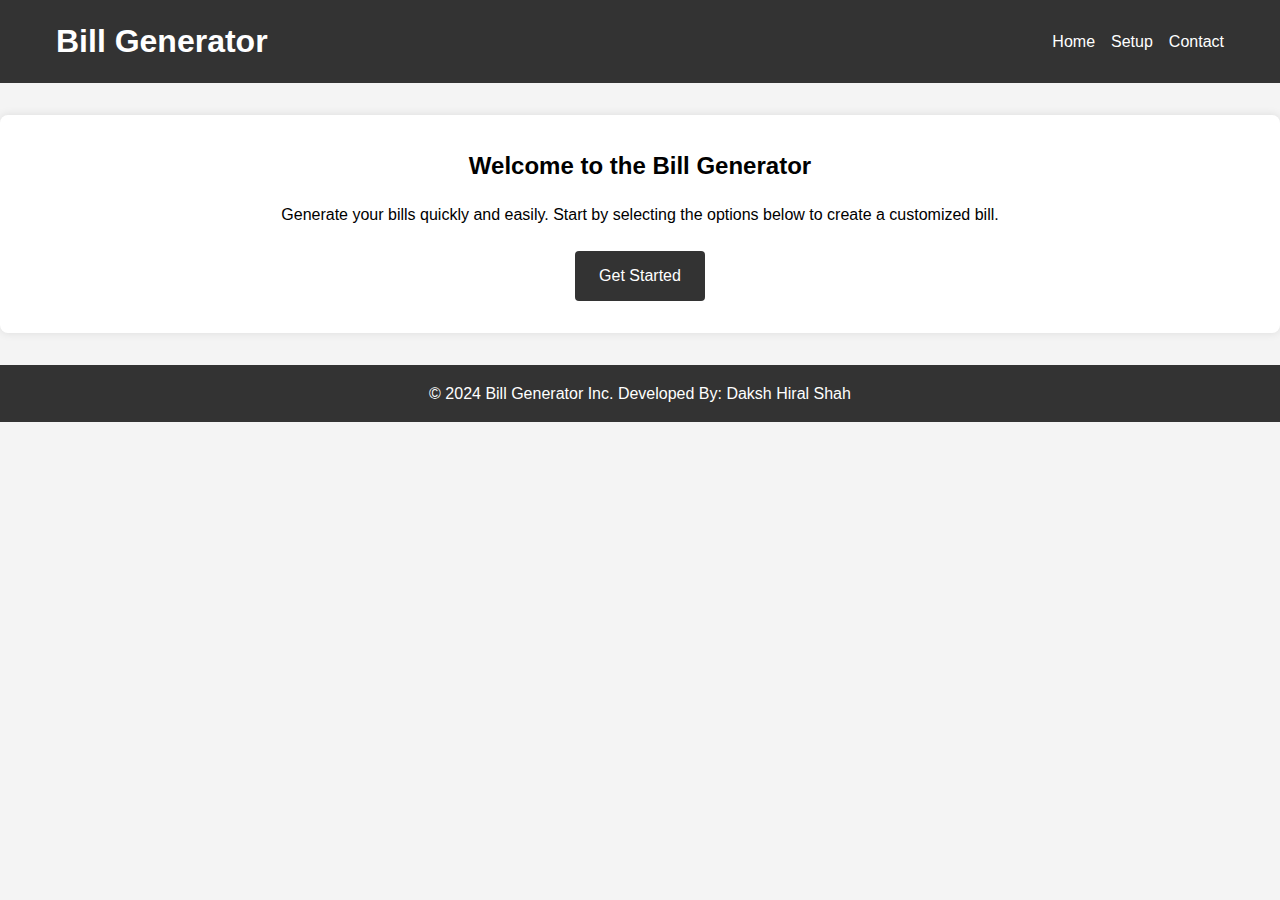
<file: index.html>
<!DOCTYPE html>
<html lang="en">
<head>
    <meta charset="UTF-8">
    <meta name="viewport" content="width=device-width, initial-scale=1.0">
    <title>Bill Generator Home</title>
    <link rel="stylesheet" href="Styles/index-style.css">
</head>
<body>
    <header>
        <nav>
            <div class="container">
                <h1>Bill Generator </h1>
                <ul>
                    <li><a href="index.html">Home</a></li>
                    <li><a href="setup.html">Setup</a></li>
                    <li><a href="contact.html">Contact</a></li>
                </ul>
            </div>
        </nav>
    </header>
    <main>
        <section class="intro">
            <div class="container">
                <h2>Welcome to the Bill Generator</h2>
                <p>Generate your bills quickly and easily. Start by selecting the options below to create a customized bill.</p>
                <a class="cta-button js-button">Get Started</a>
            </div>
        </section>
    </main>
    <footer>
        <div class="container">
            <p>&copy; 2024 Bill Generator Inc. Developed By: Daksh Hiral Shah</p>
        </div>
    </footer>
    <script src="Scripts/company details.js"></script>
    <script src="Scripts/index.js"></script>
</body>
</html>
</file>
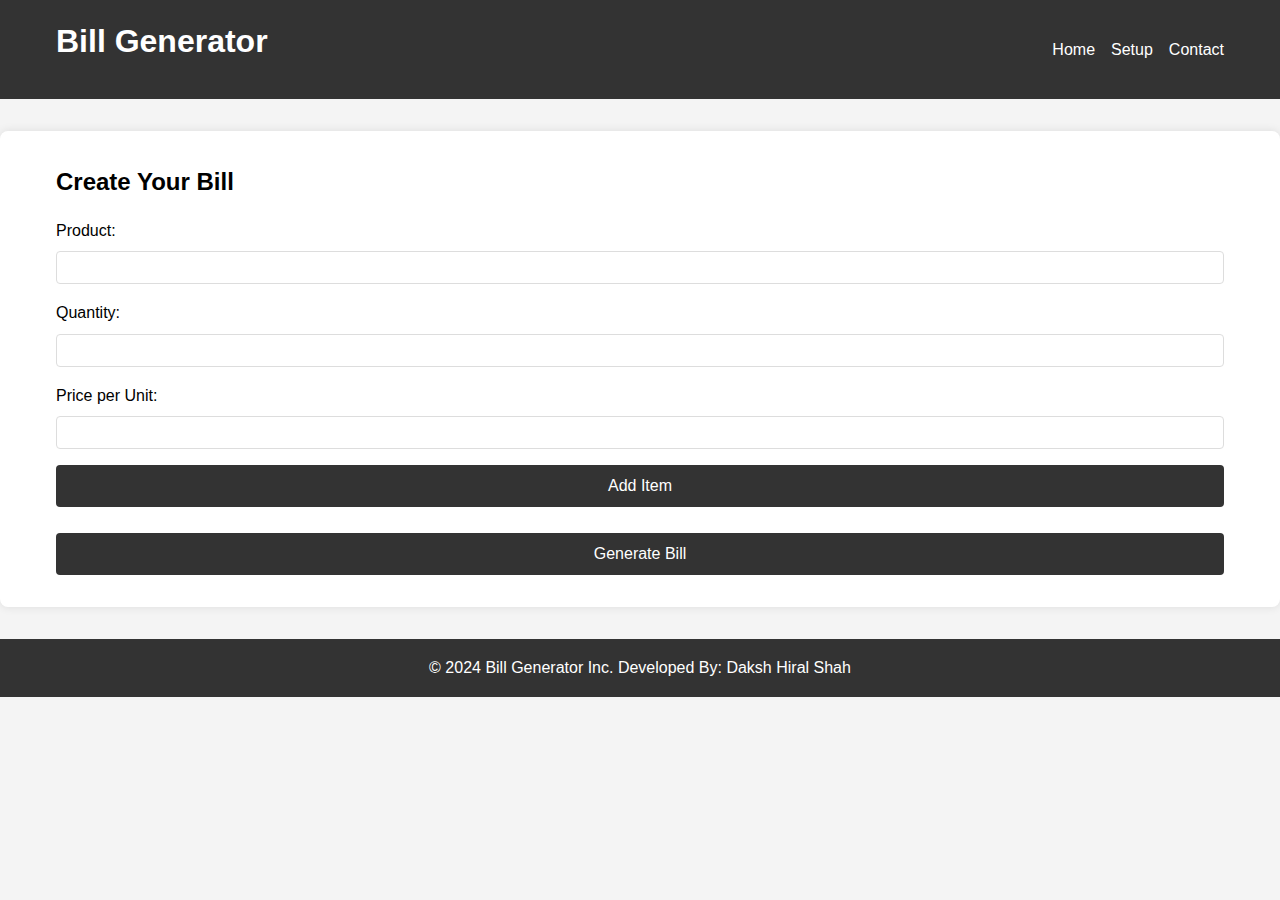
<file: bill-make.html>
<!DOCTYPE html>
<html lang="en">
<head>
    <meta charset="UTF-8">
    <meta name="viewport" content="width=device-width, initial-scale=1.0">
    <title>Bill Generator</title>
    <link rel="stylesheet" href="Styles/bill-make-style.css">
</head>
<body>
    <header>
        <nav>
            <div class="container">
                <h1>Bill Generator</h1>
                <ul>
                    <li><a href="index.html">Home</a></li>
                    <li><a href="setup.html">Setup</a></li>
                    <li><a href="contact.html">Contact</a></li>
                </ul>
            </div>
        </nav>
    </header>
    <main>
        <section class="form-section">
            <div class="container">
                <h2>Create Your Bill</h2>
                <form>
                    
                    <label for="product">Product:</label>
                    <input type="text" id="product" name="product" required class="pro-name">

                    <label for="quantity">Quantity:</label>
                    <input type="number" id="quantity" name="quantity" required class="pro-quantity">

                    <label for="price">Price per Unit:</label>
                    <input type="number" id="price" name="price" step="0.01" required class="pro-unit-price">

                    <button type="submit" onclick="run()">Add Item</button>
                    <br>
                    <button onclick="generate()">Generate Bill</button>
                </form>
            </div>
        </section>
    </main>
    <footer>
        <div class="container">
            <p>&copy; 2024 Bill Generator Inc. Developed By: Daksh Hiral Shah</p>
        </div>
    </footer>
    <script src="Scripts/company details.js"></script>
    <script src="Scripts/bill-make.js"></script>
    <script src="Scripts/items.js"></script>
</body>
</html>
</file>
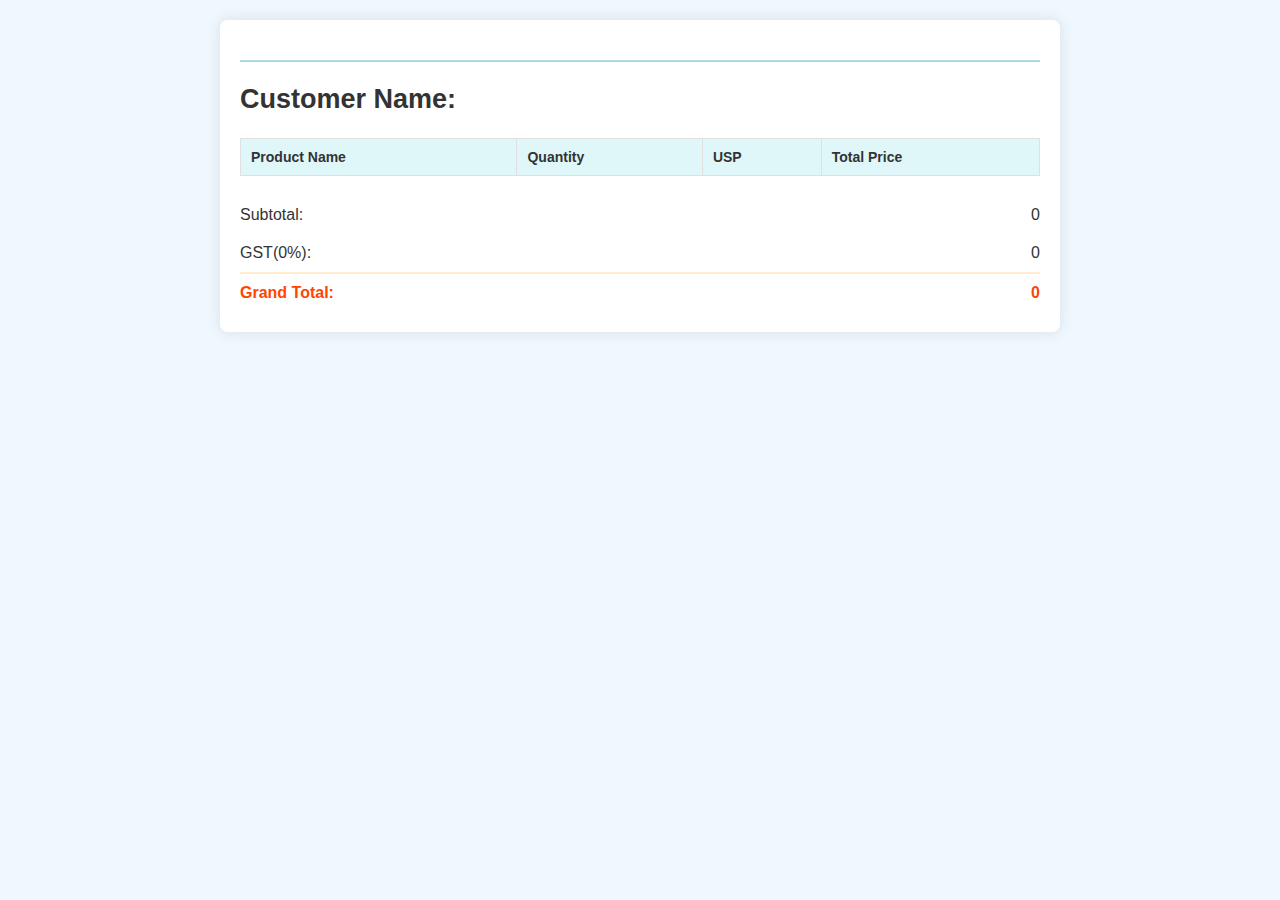
<file: bill.html>
<!DOCTYPE html>
<html lang="en">
<head>
    <meta charset="UTF-8">
    <meta name="viewport" content="width=device-width, initial-scale=1.0">
    <title>Responsive Bill Layout</title>
    <link rel="stylesheet" href="Styles/Bill.css">
</head>
<body>
    <div class="bill-container">
        <header class="bill-header">
            <!--<img  alt="Company Logo" class="logo">
            <div class="company-info">
                <h1 class="company-name">Company Name</h1>
                <p class="company-address">123 Business Rd, Suite 456<br>City, State, ZIP Code</p>
                <p class="phone-email">Phone: (123) 456-7890 | Email: info@company.com</p>
            </div>-->
        </header>

        <section class="customer-info">
            <!--<h2>Customer Name: John Doe</h2>-->
        </section>

        <section class="bill-details">
            <table>
                <thead>
                    <tr>
                        <th>Product Name</th>
                        <th>Quantity</th>
                        <th>USP</th>
                        <th>Total Price</th>
                    </tr>
                </thead>
                <tbody class="bill-content">
                    <!--<tr>
                        <td>Product 1</td>
                        <td>2</td>
                        <td>USP 1</td>
                        <td>$100</td>
                    </tr>
                    <tr>
                        <td>Product 2</td>
                        <td>1</td>
                        <td>USP 2</td>
                        <td>$50</td>
                    </tr>-->
                </tbody>
            </table>
        </section>

        <section class="bill-summary">
            <div class="summary-item">
                <span>Subtotal:</span>
                <span class="sub-total"></span>
            </div>
            <div class="summary-item">
                <span class="GST"></span>
                <span class="gst-value"></span>
            </div>
            <div class="summary-item grandtotal">
                <span>Grand Total:</span>
                <span class="grand-total"></span>
            </div>
        </section>
    </div>
    <script src="Scripts/company details.js"></script>
    <script src="Scripts/items.js"></script>
    <script src="Scripts/customer details.js"></script>
    <script src="Scripts/bill.js"></script>
</body>
</html>
</file>
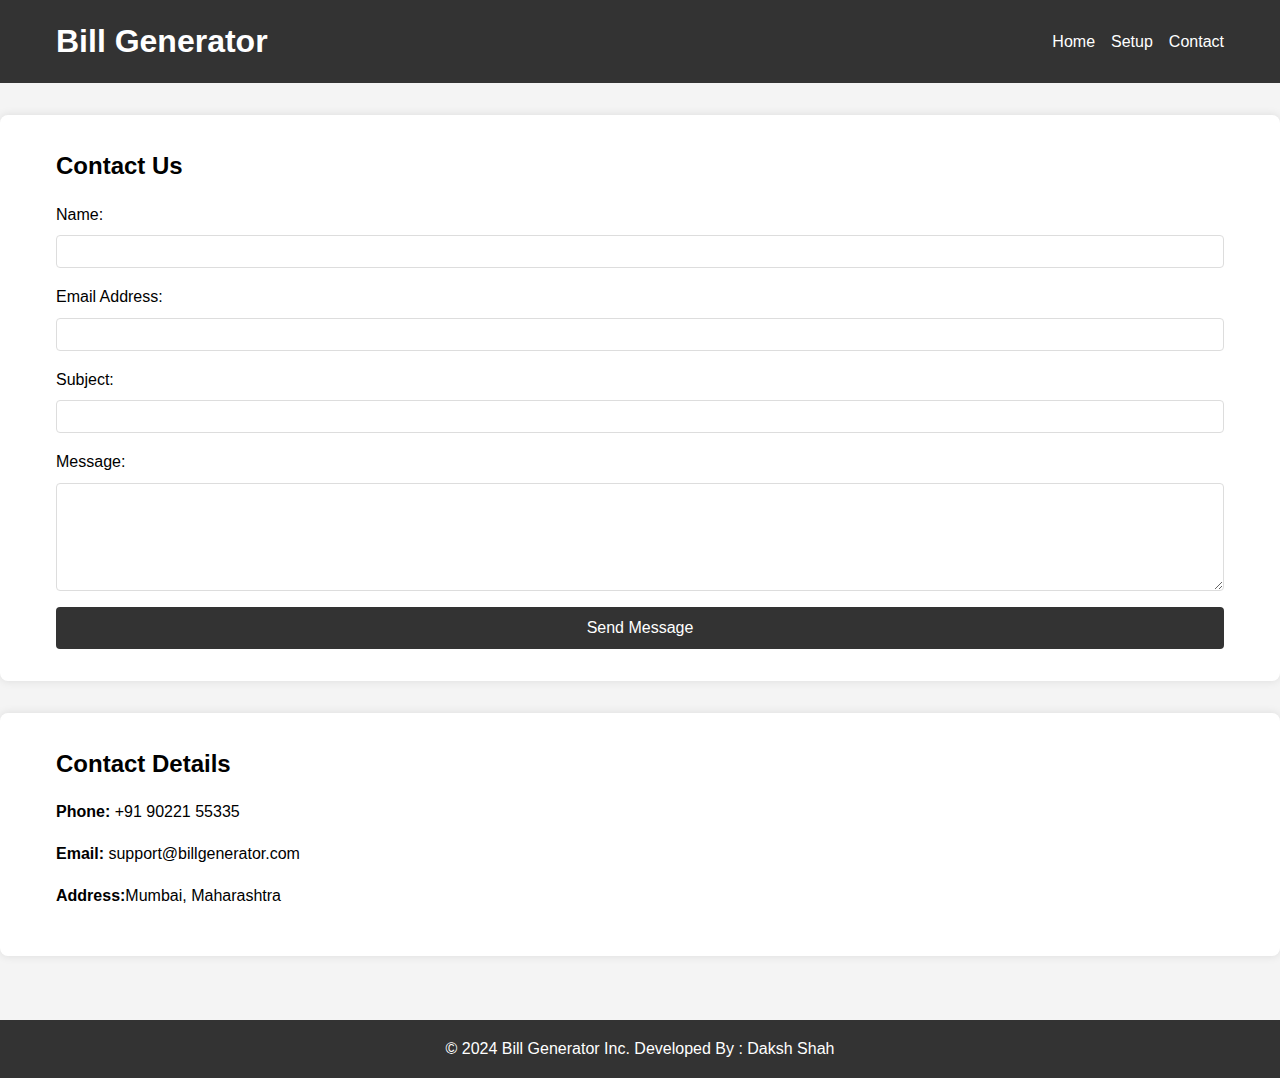
<file: contact.html>
<!DOCTYPE html>
<html lang="en">
<head>
    <meta charset="UTF-8">
    <meta name="viewport" content="width=device-width, initial-scale=1.0">
    <title>Contact Us</title>
    <link rel="stylesheet" href="Styles/contact.css">
</head>
<body>
    <header>
        <nav>
            <div class="container">
                <h1>Bill Generator</h1>
                <ul>
                    <li><a href="index.html">Home</a></li>
                    <li><a href="setup.html">Setup</a></li>
                    <li><a href="contact.html">Contact</a></li>
                </ul>
            </div>
        </nav>
    </header>
    <main>
        <section class="contact-form">
            <div class="container">
                <h2>Contact Us</h2>
                <form>
                    <label for="name">Name:</label>
                    <input type="text" id="name" name="name" required>

                    <label for="email">Email Address:</label>
                    <input type="email" id="email" name="email" required>

                    <label for="subject">Subject:</label>
                    <input type="text" id="subject" name="subject" required>

                    <label for="message">Message:</label>
                    <textarea id="message" name="message" rows="6" required></textarea>

                    <button type="submit">Send Message</button>
                </form>
            </div>
        </section>
        <section class="contact-details">
            <div class="container">
                <h2>Contact Details</h2>
                <p><strong>Phone:</strong> +91 90221 55335</p>
                <p><strong>Email:</strong> support@billgenerator.com</p>
                <p><strong>Address:</strong>Mumbai, Maharashtra</p>
            </div>
        </section>
    </main>
    <footer>
        <div class="container">
            <p>&copy; 2024 Bill Generator Inc. Developed By : Daksh Shah</p>
        </div>
    </footer>
</body>
</html>
</file>
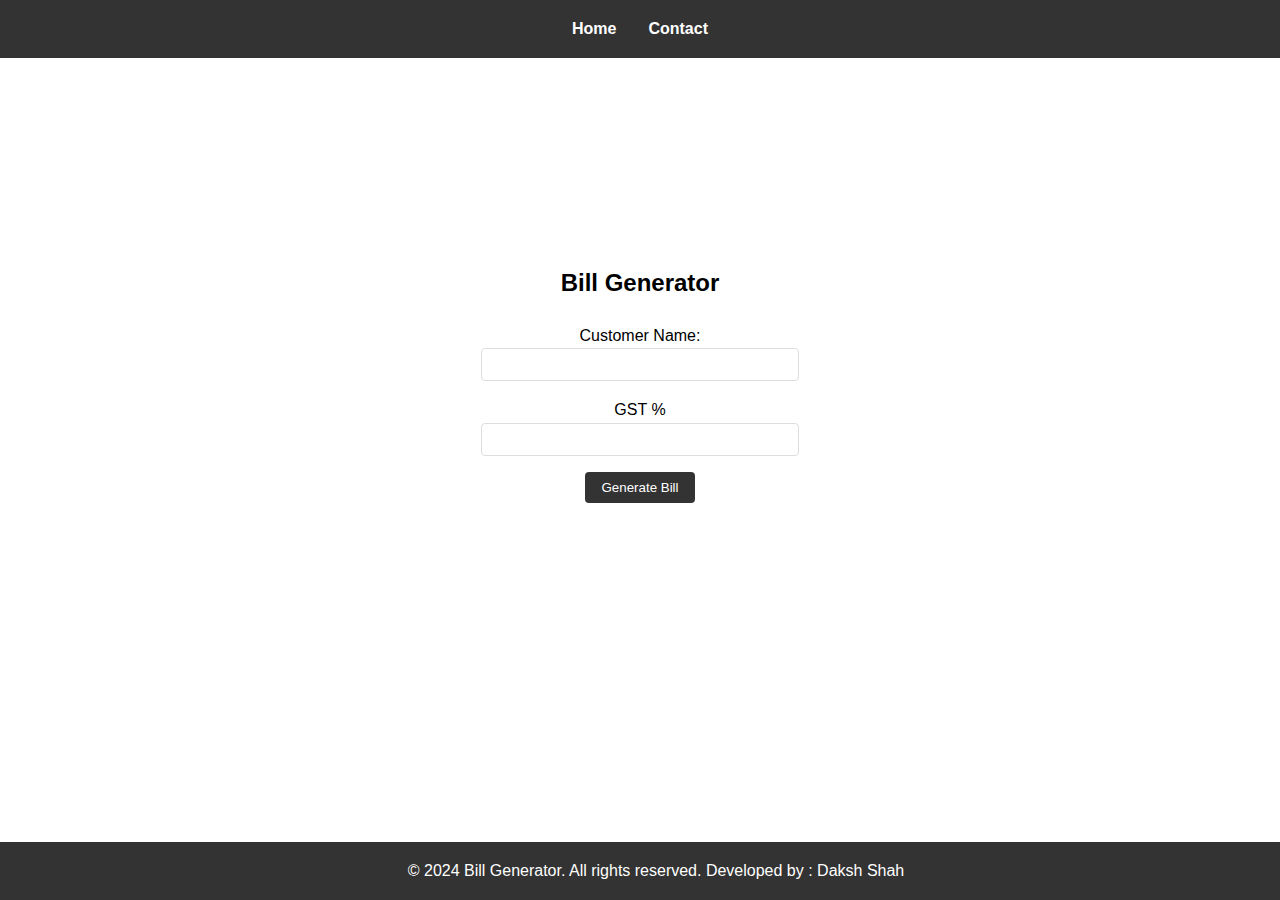
<file: customer.html>
<!DOCTYPE html>
<html lang="en">
<head>
    <meta charset="UTF-8">
    <meta name="viewport" content="width=device-width, initial-scale=1.0">
    <title>Bill Generator</title>
    <link rel="stylesheet" href="Styles/customer.css">
</head>
<body>
    <header>
        <nav>
            <ul>
                <li><a href="index.html">Home</a></li>
                
                <li><a href="contact.html">Contact</a></li>
            </ul>
        </nav>
    </header>

    <main>
        <div class="container">
            <h2>Bill Generator</h2>
            <!--<form id="bill-form">-->
                <label for="customer-name">Customer Name:</label><br>
                <input type="text" id="customer-name" name="customer-name" required class="cus-input">
                <br>
                <label for="tax-name">GST %</label><br>
                <input type="number" id="tax-name" name="tax-name" required class="tax-input"><br>
               
                <button  onclick="finalGen()">Generate Bill</button>
            <!--</form>-->
        </div>
       
    </main>

    <footer>
        <p>&copy; 2024 Bill Generator. All rights reserved. Developed by : Daksh Shah</p>
    </footer>
    <script src="Scripts/items.js"></script>
    <script src="Scripts/customer.js"></script>
    <script src="Scripts/customer details.js"></script>
</body>
</html>
</file>
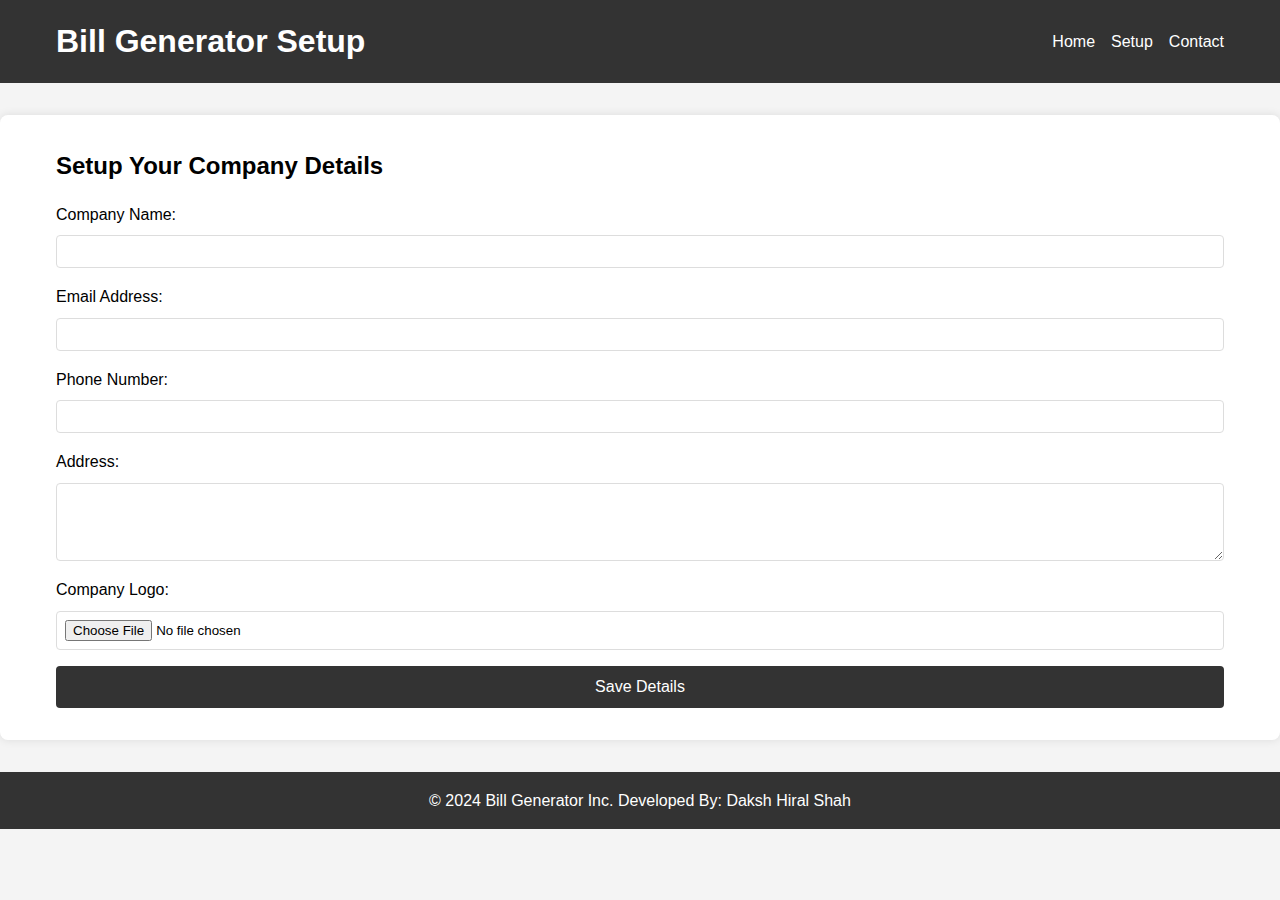
<file: setup.html>
<!DOCTYPE html>
<html lang="en">
<head>
    <meta charset="UTF-8">
    <meta name="viewport" content="width=device-width, initial-scale=1.0">
    <title>Setup Page</title>
    <link rel="stylesheet" href="Styles/setup-style.css">
</head>
<body>
    <header>
        <nav>
            <div class="container">
                <h1>Bill Generator Setup</h1>
                <ul>
                    <li><a href="index.html">Home</a></li>
                    <li><a href="setup.html">Setup</a></li>
                    <li><a href="contact.html">Contact</a></li>
                </ul>
            </div>
        </nav>
    </header>
    <main>
        <section class="setup-form">
            <div class="container">
                <h2>Setup Your Company Details</h2>
                <form>
                    <label for="company-name">Company Name:</label>
                    <input type="text" id="company-name" name="company-name" required class="com-name">

                    <label for="email">Email Address:</label>
                    <input type="email" id="email" name="email" required class="com-email">

                    <label for="phone">Phone Number:</label>
                    <input type="tel" id="phone" name="phone" required class="com-num">

                    <label for="address">Address:</label>
                    <textarea id="address" name="address" rows="4" required class="com-add"></textarea>

                    <label for="logo">Company Logo:</label>
                    <input type="file" id="logo" name="logo" accept="image/*" required>

                    <button  class="submitBtn">Save Details</button>
                </form>
            </div>
        </section>
    </main>
    <footer>
        <div class="container">
            <p>&copy; 2024 Bill Generator Inc. Developed By: Daksh Hiral Shah</p>
        </div>
    </footer>
    <script src="Scripts/setup.js"></script>
    <script src="Scripts/company details.js"></script>
</body>
</html>
</file>
<file: Styles/Bill.css>
body {
    font-family: Arial, sans-serif;
    margin: 0;
    padding: 0;
    background-color: #f0f8ff; /* Light Blue Background */
}

.bill-container {
    max-width: 800px;
    margin: 20px auto;
    padding: 20px;
    background: #ffffff;
    border-radius: 8px;
    box-shadow: 0 0 15px rgba(0, 0, 0, 0.1);
}

.bill-header {
    display: flex;
    align-items: center;
    border-bottom: 2px solid #add8e6; /* Light Blue Border */
    padding-bottom: 20px;
    margin-bottom: 20px;
}

.logo {
    max-width: 120px;
    height: auto;
    margin-right: 20px;
}

.company-info {
    flex: 1;
}

.company-name {
    margin: 0;
    font-size: 28px;
    color: #004d99; /* Darker Blue */
}

.company-address {
    margin: 10px 0;
    font-size: 14px;
    color: #333; /* Darker Gray */
}

.phone-email {
    margin: 5px 0 0;
    font-size: 14px;
    color: #333; /* Darker Gray */
}

.customer-info {
    margin-bottom: 20px;
    font-size: 18px;
    color: #333; /* Darker Gray */
}

.bill-details table {
    width: 100%;
    border-collapse: collapse;
    margin-bottom: 20px;
}

.bill-details th, .bill-details td {
    border: 1px solid #e0e0e0;
    padding: 10px;
    text-align: left;
    font-size: 14px;
    color: #333; /* Darker Gray */
}

.bill-details th {
    background-color: #e0f7fa; /* Light Cyan */
}

.bill-summary {
    margin-top: 20px;
}

.summary-item {
    display: flex;
    justify-content: space-between;
    padding: 10px 0;
    font-size: 16px;
    color: #333; /* Darker Gray */
}

.summary-item span {
    font-size: 16px;
}

.grandtotal {
    font-weight: bold;
    color: #ff4500; /* Orange Red */
    border-top: 2px solid #ffebcd; /* Blanched Almond */
    padding-top: 10px;
}

@media (max-width: 768px) {
    .bill-header {
        flex-direction: column;
        text-align: center;
    }

    .logo {
        margin-bottom: 15px;
    }

    .company-info {
        text-align: center;
    }

    .bill-details th, .bill-details td {
        padding: 8px;
        font-size: 12px;
    }

    .summary-item {
        font-size: 14px;
    }
}

@media (max-width: 480px) {
    .company-name {
        font-size: 24px;
    }

    .company-address, .phone-email, .customer-info {
        font-size: 12px;
    }

    .summary-item {
        font-size: 12px;
    }
}
</file>
<file: Styles/index-style.css>
/* General Reset */
* {
    margin: 0;
    padding: 0;
    box-sizing: border-box;
}

body {
    font-family: Arial, sans-serif;
    line-height: 1.6;
    background-color: #f4f4f4;
}

header {
    background: #333;
    color: #fff;
    padding: 1rem 0;
}

nav .container {
    display: flex;
    justify-content: space-between;
    align-items: center;
    max-width: 1200px;
    margin: 0 auto;
    padding: 0 1rem;
}

nav h1 {
    margin: 0;
}

nav ul {
    list-style: none;
    display: flex;
}

nav ul li {
    margin-left: 1rem;
}

nav ul li a {
    color: #fff;
    text-decoration: none;
}

nav ul li a:hover {
    text-decoration: underline;
}

.container {
    max-width: 1200px;
    margin: 0 auto;
    padding: 0 1rem;
}

main {
    padding: 2rem 0;
}

.intro {
    text-align: center;
    padding: 2rem;
    background: #fff;
    border-radius: 8px;
    box-shadow: 0 0 10px rgba(0, 0, 0, 0.1);
}

.intro h2 {
    margin-bottom: 1rem;
}

.intro p {
    margin-bottom: 1.5rem;
}

.cta-button {
    display: inline-block;
    padding: 0.75rem 1.5rem;
    background: #333;
    color: #fff;
    text-decoration: none;
    border-radius: 4px;
    font-size: 1rem;
}

.cta-button:hover {
    background: #555;
}

footer {
    background: #333;
    color: #fff;
    padding: 1rem 0;
    text-align: center;
}

@media (max-width: 768px) {
    nav .container {
        flex-direction: column;
        align-items: flex-start;
    }

    nav ul {
        flex-direction: column;
        margin-top: 1rem;
    }

    nav ul li {
        margin: 0.5rem 0;
    }

    .intro {
        padding: 1rem;
    }
}
</file>
<file: Styles/bill-make-style.css>
/* General Reset */
* {
    margin: 0;
    padding: 0;
    box-sizing: border-box;
}

body {
    font-family: Arial, sans-serif;
    line-height: 1.6;
    background-color: #f4f4f4;
}

header {
    background: #333;
    color: #fff;
    padding: 1rem 0;
}

nav .container {
    display: flex;
    justify-content: space-between;
    align-items: center;
    max-width: 1200px;
    margin: 0 auto;
    padding: 0 1rem;
}

nav ul {
    list-style: none;
    display: flex;
}

nav ul li {
    margin-left: 1rem;
}

nav ul li a {
    color: #fff;
    text-decoration: none;
}

nav ul li a:hover {
    text-decoration: underline;
}

.container {
    max-width: 1200px;
    margin: 0 auto;
    padding: 0 1rem;
}

main {
    padding: 2rem 0;
}

.form-section {
    background: #fff;
    padding: 2rem;
    border-radius: 8px;
    box-shadow: 0 0 10px rgba(0, 0, 0, 0.1);
}

h1, h2 {
    margin-bottom: 1rem;
}

form {
    display: flex;
    flex-direction: column;
}

form label {
    margin-bottom: 0.5rem;
}

form input {
    margin-bottom: 1rem;
    padding: 0.5rem;
    border: 1px solid #ddd;
    border-radius: 4px;
}

form button {
    padding: 0.75rem;
    border: none;
    background: #333;
    color: #fff;
    font-size: 1rem;
    border-radius: 4px;
    cursor: pointer;
}

form button:hover {
    background: #555;
}

footer {
    background: #333;
    color: #fff;
    padding: 1rem 0;
    text-align: center;
}

@media (max-width: 768px) {
    nav .container {
        flex-direction: column;
        align-items: flex-start;
    }

    nav ul {
        flex-direction: column;
        margin-top: 1rem;
    }

    nav ul li {
        margin: 0.5rem 0;
    }

    .form-section {
        padding: 1rem;
    }
}
</file>
<file: Styles/contact.css>
/* General Reset */
* {
    margin: 0;
    padding: 0;
    box-sizing: border-box;
}

body {
    font-family: Arial, sans-serif;
    line-height: 1.6;
    background-color: #f4f4f4;
}

header {
    background: #333;
    color: #fff;
    padding: 1rem 0;
}

nav .container {
    display: flex;
    justify-content: space-between;
    align-items: center;
    max-width: 1200px;
    margin: 0 auto;
    padding: 0 1rem;
}

nav h1 {
    margin: 0;
}

nav ul {
    list-style: none;
    display: flex;
}

nav ul li {
    margin-left: 1rem;
}

nav ul li a {
    color: #fff;
    text-decoration: none;
}

nav ul li a:hover {
    text-decoration: underline;
}

.container {
    max-width: 1200px;
    margin: 0 auto;
    padding: 0 1rem;
}

main {
    padding: 2rem 0;
}

.contact-form, .contact-details {
    background: #fff;
    padding: 2rem;
    border-radius: 8px;
    box-shadow: 0 0 10px rgba(0, 0, 0, 0.1);
    margin-bottom: 2rem;
}

.contact-form h2, .contact-details h2 {
    margin-bottom: 1rem;
}

form {
    display: flex;
    flex-direction: column;
}

form label {
    margin-bottom: 0.5rem;
}

form input, form textarea {
    margin-bottom: 1rem;
    padding: 0.5rem;
    border: 1px solid #ddd;
    border-radius: 4px;
}

form textarea {
    resize: vertical;
}

form button {
    padding: 0.75rem;
    border: none;
    background: #333;
    color: #fff;
    font-size: 1rem;
    border-radius: 4px;
    cursor: pointer;
}

form button:hover {
    background: #555;
}

.contact-details p {
    margin-bottom: 1rem;
}

footer {
    background: #333;
    color: #fff;
    padding: 1rem 0;
    text-align: center;
}

@media (max-width: 768px) {
    nav .container {
        flex-direction: column;
        align-items: flex-start;
    }

    nav ul {
        flex-direction: column;
        margin-top: 1rem;
    }

    nav ul li {
        margin: 0.5rem 0;
    }

    .contact-form, .contact-details {
        padding: 1rem;
    }
}
</file>
<file: Styles/customer.css>
/* Reset some default styles */
body, h1, p, ul, li {
    margin: 0;
    padding: 0;
    box-sizing: border-box;
}

body {
    font-family: Arial, sans-serif;
    line-height: 1.6;
}

header {
    background-color: #333;
    color: #fff;
    padding: 1rem;
}

nav ul {
    list-style: none;
    display: flex;
    justify-content: center;
}

nav ul li {
    margin: 0 1rem;
}

nav ul li a {
    color: #fff;
    text-decoration: none;
    font-weight: bold;
}

nav ul li a:hover {
    text-decoration: underline;
}

main {
    display: flex;
    justify-content: center;
    align-items: center;
    height: calc(100vh - 300px);
    padding: 1rem;
}

.container {
    max-width: 600px;
    width: 100%;
    text-align: center;
}

h1 {
    margin-bottom: 1rem;
}

form {
    display: flex;
    flex-direction: column;
    align-items: center;
}

label {
    margin-bottom: 0.5rem;
}

input {
    padding: 0.5rem;
    margin-bottom: 1rem;
    border: 1px solid #ddd;
    border-radius: 4px;
    width: 100%;
    max-width: 300px;
}

button {
    padding: 0.5rem 1rem;
    background-color: #333;
    color: #fff;
    border: none;
    border-radius: 4px;
    cursor: pointer;
}

button:hover {
    background-color: #555;
}

footer {
    background-color: #333;
    color: #fff;
    text-align: center;
    padding: 1rem;
    position: absolute;
    width: 100%;
    bottom: 0;

}
</file>
<file: Styles/setup-style.css>
/* General Reset */
* {
    margin: 0;
    padding: 0;
    box-sizing: border-box;
}

body {
    font-family: Arial, sans-serif;
    line-height: 1.6;
    background-color: #f4f4f4;
}

header {
    background: #333;
    color: #fff;
    padding: 1rem 0;
}

nav .container {
    display: flex;
    justify-content: space-between;
    align-items: center;
    max-width: 1200px;
    margin: 0 auto;
    padding: 0 1rem;
}

nav h1 {
    margin: 0;
}

nav ul {
    list-style: none;
    display: flex;
}

nav ul li {
    margin-left: 1rem;
}

nav ul li a {
    color: #fff;
    text-decoration: none;
}

nav ul li a:hover {
    text-decoration: underline;
}

.container {
    max-width: 1200px;
    margin: 0 auto;
    padding: 0 1rem;
}

main {
    padding: 2rem 0;
}

.setup-form {
    background: #fff;
    padding: 2rem;
    border-radius: 8px;
    box-shadow: 0 0 10px rgba(0, 0, 0, 0.1);
}

.setup-form h2 {
    margin-bottom: 1rem;
}

form {
    display: flex;
    flex-direction: column;
}

form label {
    margin-bottom: 0.5rem;
}

form input, form textarea {
    margin-bottom: 1rem;
    padding: 0.5rem;
    border: 1px solid #ddd;
    border-radius: 4px;
}

form textarea {
    resize: vertical;
}

form button {
    padding: 0.75rem;
    border: none;
    background: #333;
    color: #fff;
    font-size: 1rem;
    border-radius: 4px;
    cursor: pointer;
}

form button:hover {
    background: #555;
}

footer {
    background: #333;
    color: #fff;
    padding: 1rem 0;
    text-align: center;
}

@media (max-width: 768px) {
    nav .container {
        flex-direction: column;
        align-items: flex-start;
    }

    nav ul {
        flex-direction: column;
        margin-top: 1rem;
    }

    nav ul li {
        margin: 0.5rem 0;
    }

    .setup-form {
        padding: 1rem;
    }
}
</file>
